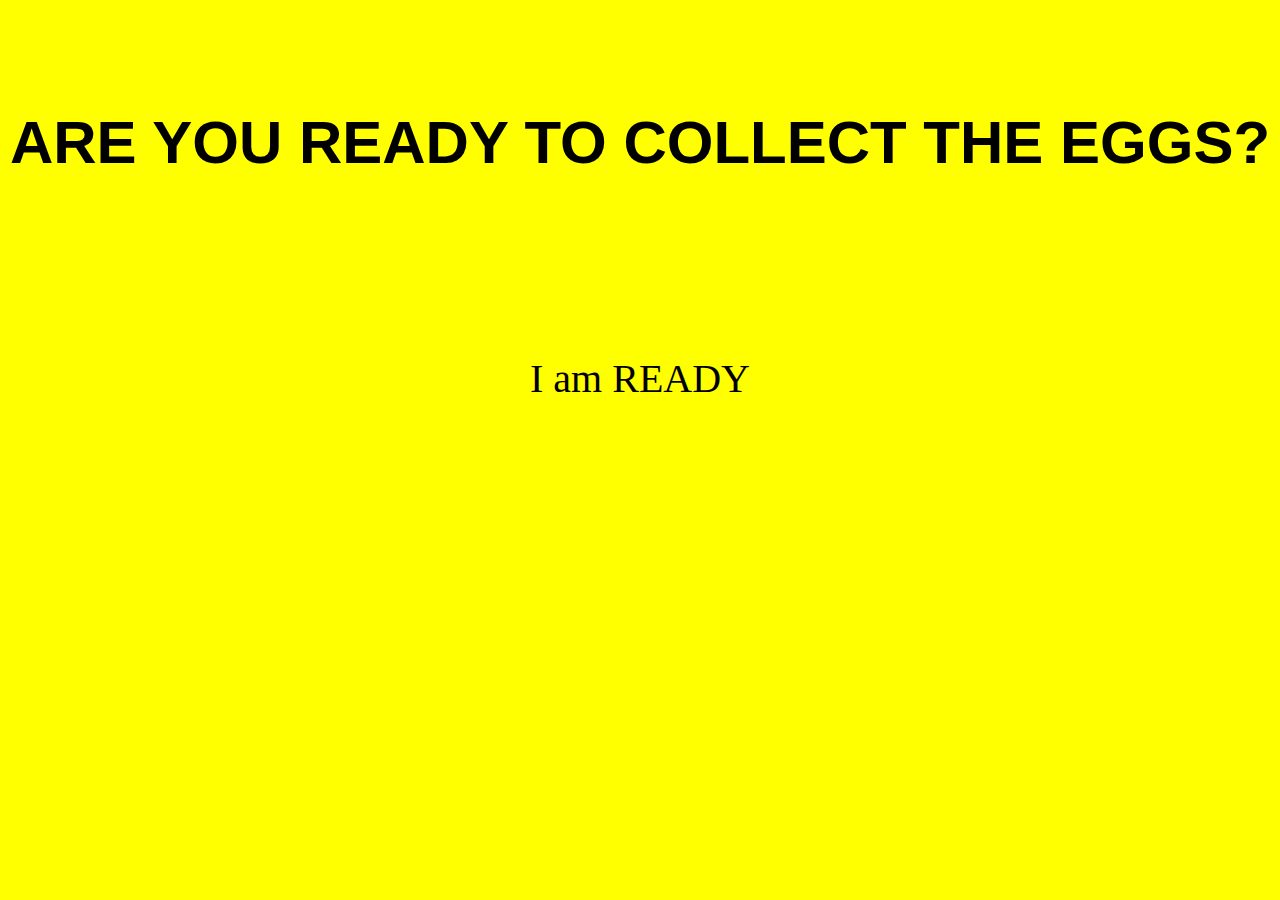
<file: html/index.html>
<html>
    <head>
        <title>Collecting Eggs</title>
        <link rel="stylesheet" href="../css/styleindex.css" type="text/css">
    </head>

    <body>
        <h1>ARE YOU READY TO COLLECT THE EGGS?</h1>
        <br>
        <a href="game.html" class="tombol">
            I am READY
        </a>
    </body>
</html>
</file>
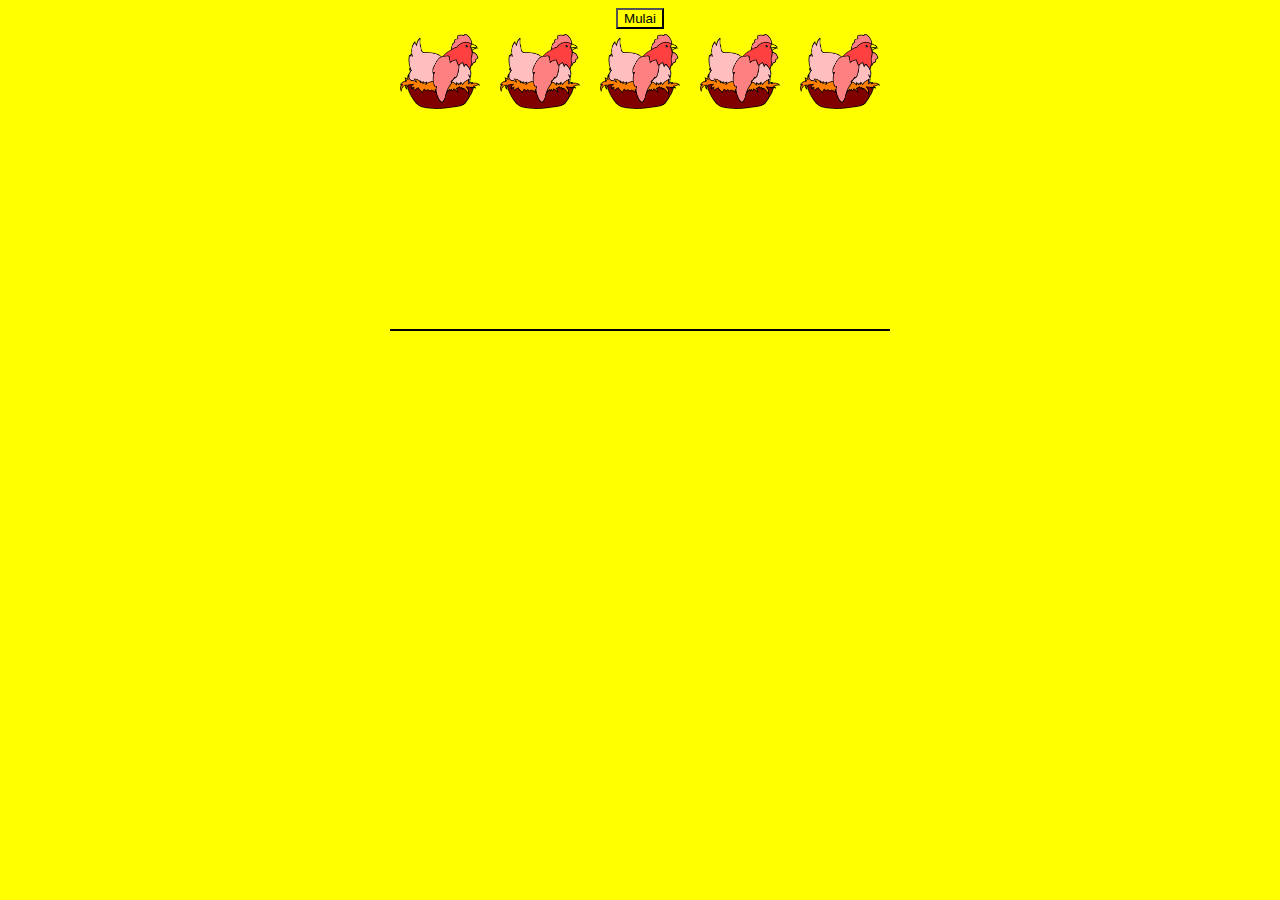
<file: html/game.html>
<!DOCTYPE html>
<html lang="en">
<head>
    <title>Collecting Egg</title>
    <link rel="stylesheet" href="../css/stylegame.css" type="text/css">
</head>
<body>
    <button type="button" onclick="waktuPermainan()">Mulai</button>
    
    <div class="container">
        <div class="ayam">
            <div class="telur">

            </div>
        </div>
        <div class="ayam">
            <div class="telur">

            </div>
        </div>
        <div class="ayam">
            <div class="telur">

            </div>
        </div>
        <div class="ayam">
            <div class="telur">

            </div>
        </div>
        <div class="ayam">
            <div class="telur">

            </div>
        </div>
    </div>

    <script>
        let ayam = document.getElementsByClassName('ayam');
        let telur = document.getElementsByClassName('telur');
        let waktuRandom = Math.round((Math.random() * (600)) + 600);
        let timesUp = false;

        function telurJatuh(){
            let angkaRandom = Math.floor(Math.random() * 5);
            ayam[angkaRandom].classList.add('jatuh');
            
            setTimeout(() => {
                ayam[angkaRandom].classList.remove('jatuh');
                if(!timesUp){
                    telurJatuh();
                }
            }, waktuRandom)
        }

        function waktuPermainan(){
            telurJatuh();
            setInterval(() => {
                timesUp = true;
            }, 5000)
        }
    </script>
</body>
</html>
</file>
<file: css/styleindex.css>
* {
    text-align: center;
    background-color: yellow;
}

h1 {
    font-size: 60px;
    font-family: arial;
    position: relative;
    top: 100px
}

a {
    font-size: 40px;
    color: black;
    text-decoration: none;
    position: relative;
    top: 220px;
    margin: 10px;
    padding: 10px;
    background-color: transparent !important;
}

#how{
    font-size: 25px;
}
</file>
<file: css/stylegame.css>
* {
    text-align: center;
    background-color: yellow;
}

.container {
    width: 500px;
    height: 300px;
    margin: auto;
    overflow: hidden;
    border-bottom: 2px black solid;
    cursor: url(../img/output-onlinepngtools.png), auto;
}

.ayam {
    width: 100px;
    height: 150px;
    position: relative;
    float: left;
}
.ayam::after {
    content: '';
    display: block;
    width: 100px;
    height: 150px;
    background: url(../img/ayam.png) bottom center no-repeat;
    background-size: 80%;
    position: absolute;
    top: -70px;
}


.telur {
    width: 100%;
    height: 100%;
    background: url(../img/telur.png) bottom center no-repeat;
    background-size: 15%;
    position: absolute;
    top: -70px;
}

.ayam.jatuh .telur {
    top: 140px;
    transition: 500ms;
}
</file>
